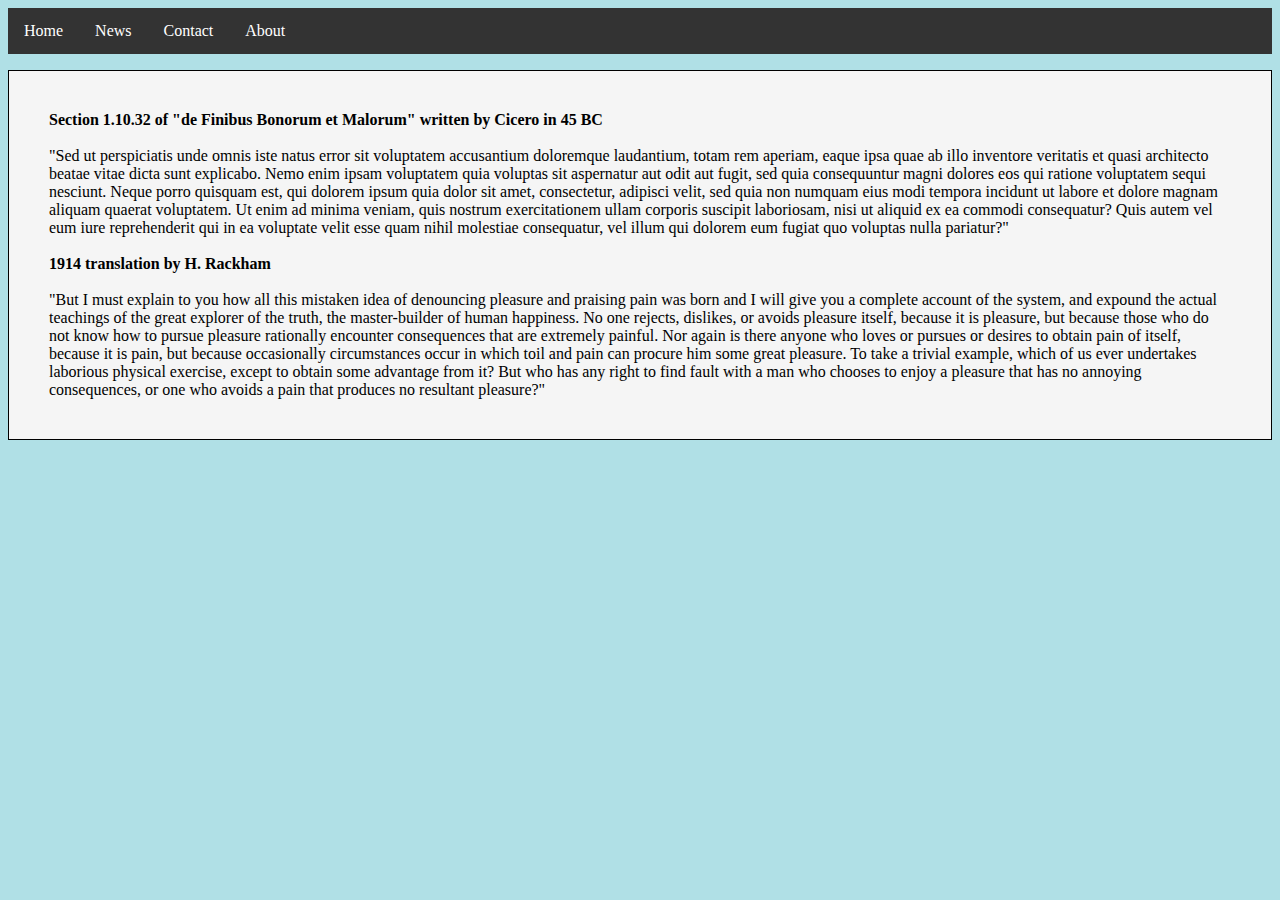
<file: about.html>
<!DOCTYPE html>
<html>
<head>
	<meta charset="utf-8">
	<meta name="viewport" content="width=device-width, initial-scale=1">
	<title></title>
	<link rel="stylesheet"   href="css/style.css">
<link rel="stylesheet" href="news/news.css">
<link rel="stylesheet" href="contact/contact.css">
<link rel="stylesheet"  href="about/about.css">
</head>
<body> 
<ul>
  <li><a class="active" href="index.html">Home</a></li>
  <li><a href="news.html" target="blank">News</a></li>
  <li><a href=" contact.html">Contact</a></li>
  <li><a href="about.html">About</a></li>
</ul>
	 <p style="border:1px solid black; background-color: whitesmoke; text-align: left; > <b>The standard Lorem Ipsum passage used since the 1500s</b><br>
	 <br>
 "Lorem ipsum dolor sit amet, consectetur adipiscing elit, sed do eiusmod tempor incididunt ut labore et dolore magna aliqua. Ut enim ad minim veniam, quis nostrud exercitation ullamco laboris nisi ut aliquip ex ea commodo consequat. Duis aute irure dolor in reprehenderit in voluptate velit esse cillum dolore eu fugiat nulla pariatur. Excepteur sint occaecat cupidatat non proident, sunt in culpa qui officia deserunt mollit anim id est laborum. <br>

<b>Section 1.10.32 of "de Finibus Bonorum et Malorum" written by Cicero in 45 BC</b><br>
<br>
"Sed ut perspiciatis unde omnis iste natus error sit voluptatem accusantium doloremque laudantium, totam rem aperiam, eaque ipsa quae ab illo inventore veritatis et quasi architecto beatae vitae dicta sunt explicabo. Nemo enim ipsam voluptatem quia voluptas sit aspernatur aut odit aut fugit, sed quia consequuntur magni dolores eos qui ratione voluptatem sequi nesciunt. Neque porro quisquam est, qui dolorem ipsum quia dolor sit amet, consectetur, adipisci velit, sed quia non numquam eius modi tempora incidunt ut labore et dolore magnam aliquam quaerat voluptatem. Ut enim ad minima veniam, quis nostrum exercitationem ullam corporis suscipit laboriosam, nisi ut aliquid ex ea commodi consequatur? Quis autem vel eum iure reprehenderit qui in ea voluptate velit esse quam nihil molestiae consequatur, vel illum qui dolorem eum fugiat quo voluptas nulla pariatur?"<br>
<br>

<b>1914 translation by H. Rackham</b><br>
<br>
"But I must explain to you how all this mistaken idea of denouncing pleasure and praising pain was born and I will give you a complete account of the system, and expound the actual teachings of the great explorer of the truth, the master-builder of human happiness. No one rejects, dislikes, or avoids pleasure itself, because it is pleasure, but because those who do not know how to pursue pleasure rationally encounter consequences that are extremely painful. Nor again is there anyone who loves or pursues or desires to obtain pain of itself, because it is pain, but because occasionally circumstances occur in which toil and pain can procure him some great pleasure. To take a trivial example, which of us ever undertakes laborious physical exercise, except to obtain some advantage from it? But who has any right to find fault with a man who chooses to enjoy a pleasure that has no annoying consequences, or one who avoids a pain that produces no resultant pleasure?"</p>
</body>
</html>
</file>
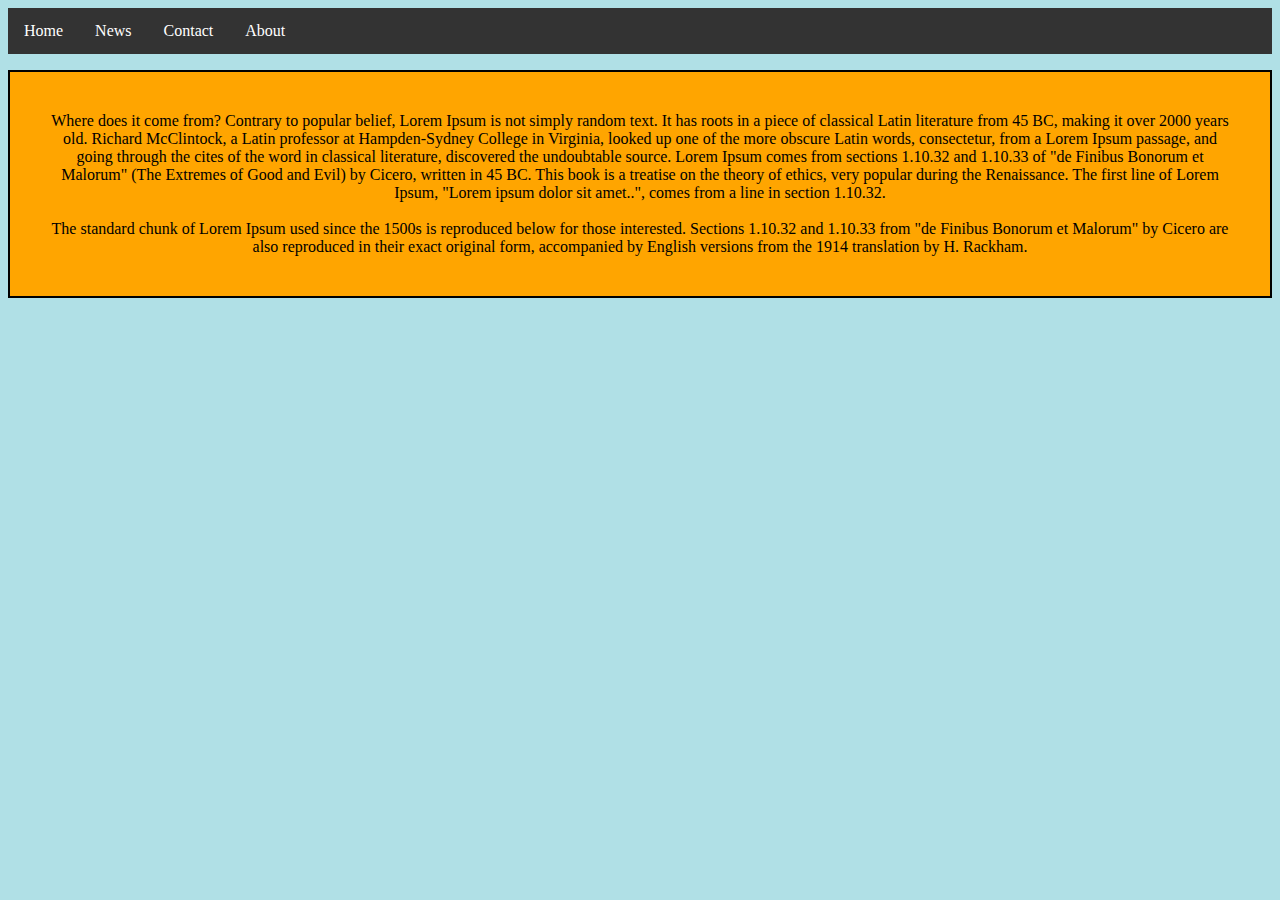
<file: contact.html>
<!DOCTYPE html>
<html>
<head>
	<meta charset="utf-8">
	<meta name="viewport" content="width=device-width, initial-scale=1">
	<title></title>
	<link rel="stylesheet"   href="css/style.css">
<link rel="stylesheet" href="news/news.css">
<link rel="stylesheet" href="contact/contact.css">
<link rel="stylesheet"  href="about/about.css">
</head>
<body> 
<ul>
  <li><a class="active" href="index.html">Home</a></li>
  <li><a href="news.html" target="blank">News</a></li>
  <li><a href=" contact.html">Contact</a></li>
  <li><a href="about.html">About</a></li>
</ul>
	<p id="flow">  Where does it come from?
Contrary to popular belief, Lorem Ipsum is not simply random text. It has roots in a piece of classical Latin literature from 45 BC, making it over 2000 years old. Richard McClintock, a Latin professor at Hampden-Sydney College in Virginia, looked up one of the more obscure Latin words, consectetur, from a Lorem Ipsum passage, and going through the cites of the word in classical literature, discovered the undoubtable source. Lorem Ipsum comes from sections 1.10.32 and 1.10.33 of "de Finibus Bonorum et Malorum" (The Extremes of Good and Evil) by Cicero, written in 45 BC. This book is a treatise on the theory of ethics, very popular during the Renaissance. The first line of Lorem Ipsum, "Lorem ipsum dolor sit amet..", comes from a line in section 1.10.32.<br>
<br>

The standard chunk of Lorem Ipsum used since the 1500s is reproduced below for those interested. Sections 1.10.32 and 1.10.33 from "de Finibus Bonorum et Malorum" by Cicero are also reproduced in their exact original form, accompanied by English versions from the 1914 translation by H. Rackham.</p>

</body>
</html>
</file>
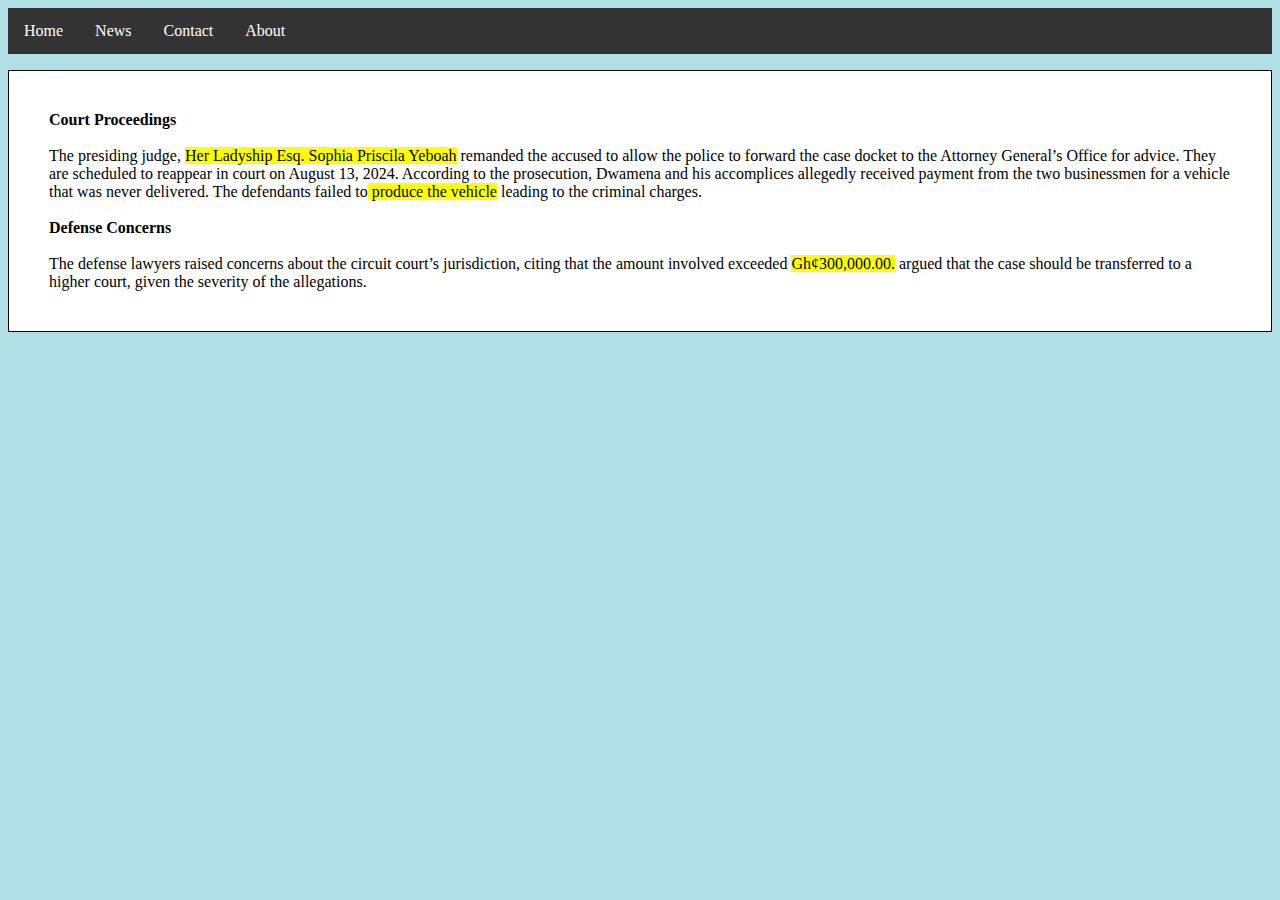
<file: news.html>
<!DOCTYPE html>
<html>
<head>
	<meta charset="utf-8">
	<meta name="viewport" content="width=device-width, initial-scale=1">
	<title>news </title>
	<link rel="stylesheet"   href="css/style.css">
<link rel="stylesheet" href="news/news.css">
<link rel="stylesheet" href="contact/contact.css">
<link rel="stylesheet"  href="about/about.css">
</head>
<body>
 


<ul>
  <li><a class="active" href="index.html">Home</a></li>
  <li><a href="news.html" target="blank">News</a></li>
  <li><a href=" contact.html">Contact</a></li>
  <li><a href="about.html">About</a></li>
</ul>
 
	 
<p id="bot"><b>Court Proceedings</b></br>
	<br>The presiding judge, <mark>Her Ladyship Esq. Sophia Priscila Yeboah</mark> remanded the accused to allow the police to forward the case docket to the Attorney General’s Office for advice. They are scheduled to reappear in court on August 13, 2024.

According to the prosecution, Dwamena and his accomplices allegedly received payment from the two businessmen for a vehicle that was never delivered. The defendants failed to<mark> produce the vehicle</mark> leading to the criminal charges.<br>
<br> 
<b>Defense Concerns</b><br>
<br>
The defense lawyers raised concerns about the circuit court’s jurisdiction, citing that the amount involved exceeded <mark> Gh¢300,000.00.</mark> argued that the case should be transferred to a higher court, given the severity of the allegations.



</p>



	 

</body>
</html>
</file>
<file: css/style.css>
body{   background-color:powderblue ;

}

ul {
 
  margin: 0;
  padding: 0;
  overflow: hidden;
  background-color: #333; 

  
}

li {
  float:left;
}

li a {
  display: block;
  color: white;
  text-align: center;
  padding: 15px 17px;
  
}

 
#hani{ margin:auto;
  width: 30%;
  border: 3px solid #73AD21;
  padding: 25px; 
  border-radius: 20px; 
  background-color: sandybrown;    
  color:  green;
    

}
#pop{ border: 1px solid black;
  text-align: center;
  background-color: cadetblue;
  padding: 20px;


}

h1{ border-radiu:20px;
  border : 2px solid brown;
  text-align: center;
  background: center;
  background-color:orangered;
  padding: 40px;
  
    


}

 p{ border: 2px solid black;
  background-color: orange;
  text-align: center;
  padding: 40px;
  
   
}
#order{   margin: auto;
  width: 20%;
  text-align: center;
  background-color: darkorange;
    border-radius: 30px;
    padding: 25px;
    font-size: 30px;
    border: 2px dotted floralwhite;
  }

 h4{
border: 2px solid green;
padding: 50px;
 height: 230px;
 background-color: darkcyan;}
 .type{

       background-color: yellow;
       height: 220px;
       padding: 20px;
 }

 h6{ 
  border:2px solid red;
  padding:70px;
  height: 120px;

}

 #now{   margin: auto;
  width: 20%;
  text-align: center;
  background-color: darkorange;
    border-radius: 30px;
    padding: 25px;
    font-size: 30px;
    border: 2px solid black;
    color: red;
  }
 #text{  margin: auto;
         text-align: center;
         border-radius: 25px;
         background-color: black;
         color: white;
         font-size: 30px;
         padding: 20px;
         width: 40%;
         text-align: center;
         border: 2px dotted white
}


 #about{ border: 2px solid black;
         text-align: center;
         background-color: green;

 }

#para{border: 1px solid black;
  text-align: center;
  background-color:gold;
  font-size: 20px;



}

  h3{
 border: 2px solid black;
 text-align:center ;
 padding: 40px;
background-color: goldenrod;
font-size: 30px;
  }

   
 
@media all (max-width:1212px) {
 body{ display:inline-flex ;
    flex-basis:column;
    max-width: 1440px;
    margin: 0 auto;
    height: 100vh;
     display:auto;
     display: fix;


 }
</file>
<file: news/news.css>
ul{list-style-type: none;
  margin:0;
  padding: 12px;
  overflow: hidden;
  background-color: #333;
  

 }
 li{  float: left;

 }
 li a{ display: block;
       color: white;
       text-align: center;
       padding: 14px 16px;
       text-decoration:none;

 }
 li a:hover{ background-color: #111;

 }
 #bot{ text-align: left;
  background-color: white;
  padding: opx;
  border: 1px solid black;



 }
</file>
<file: contact/contact.css>
ul {
  list-style-type:none;
  margin: 0;
  padding: 0;
  overflow: hidden;
  background-color: #333;
  target:blank;
}

li {
  float:left;
}

li a {
  display: block;
  color: white;
  text-align: center;
  padding: 15px 17px;
  text-decoration: none;
}

li a:hover {
  background-color: #111;
</file>
<file: about/about.css>
ul {
  list-style-type:none;
  margin: 0;
  padding: 0;
  overflow: hidden;
  background-color: #333;
}

li {
  float:left;
}

li a {
  display: block;
  color: white;
  text-align: center;
  padding: 14px 16px;
  text-decoration: none;
}

li a:hover {
  background-color: #111;
</file>
